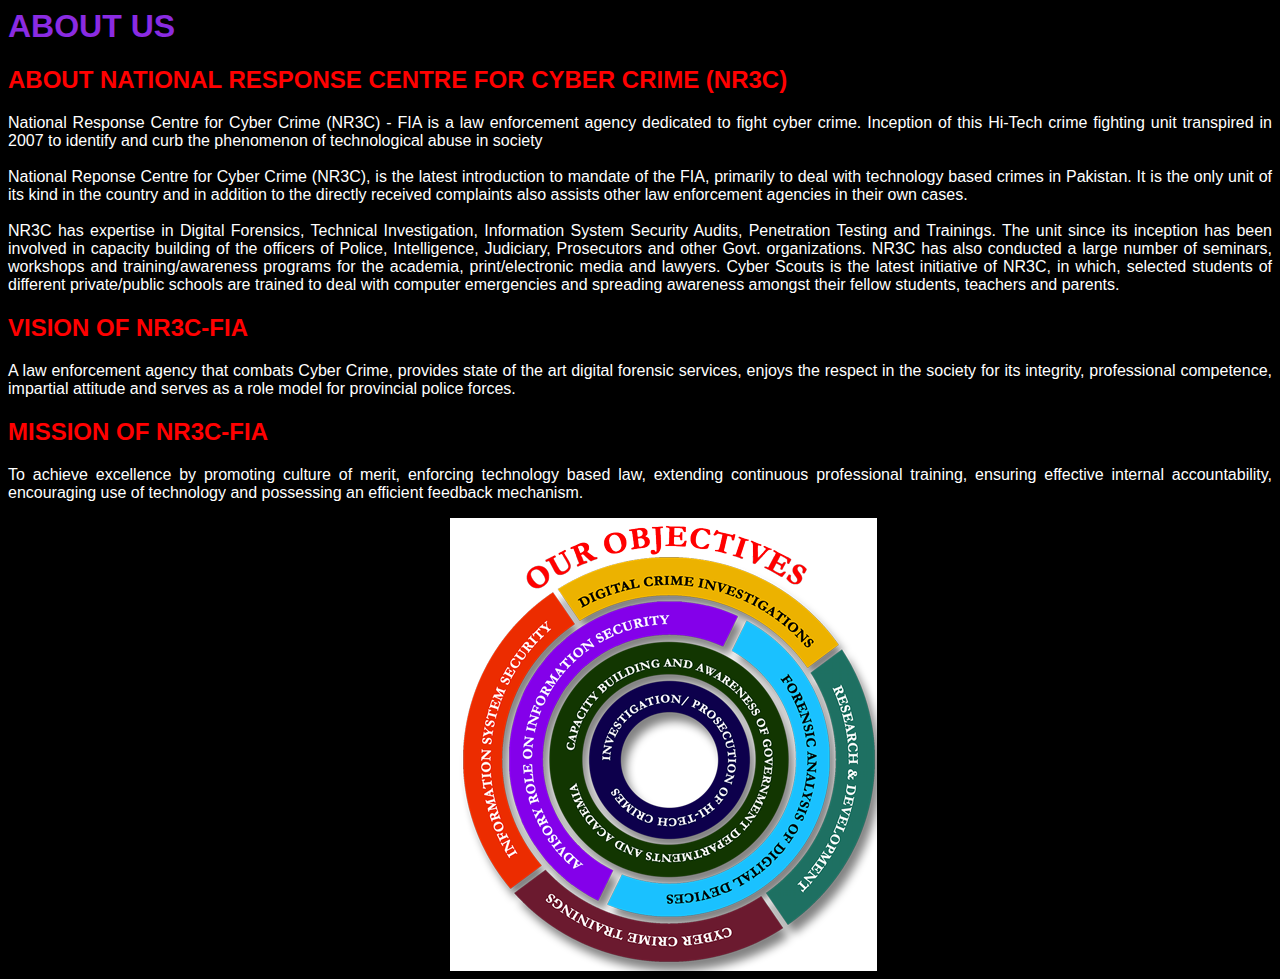
<file: about.html>
<html lang="en">
<head>
    <meta charset="UTF-8">
    <meta http-equiv="X-UA-Compatible" content="IE=edge">
    <meta name="viewport" content="width=device-width, initial-scale=1.0">
    <title>ABOUT US</title>
    <link rel="stylesheet" href="assets/CSS/about.css">
</head>
<body>
    <h1>ABOUT US</h1>
    <h2>ABOUT NATIONAL RESPONSE CENTRE FOR CYBER CRIME (NR3C)</h2>
    <p align="justify">National Response Centre for Cyber Crime (NR3C) - FIA is a law enforcement agency dedicated to fight cyber crime. Inception of this Hi-Tech crime fighting unit transpired in 2007 to identify and curb the phenomenon of technological abuse in society<br><br>

        National Reponse Centre for Cyber Crime (NR3C), is the latest introduction to mandate of the FIA, primarily to deal with technology based crimes in Pakistan. It is the only unit of its kind in the country and in addition to the directly received complaints also assists other law enforcement agencies in their own cases.<br><br>
        
        NR3C has expertise in Digital Forensics, Technical Investigation, Information System Security Audits, Penetration Testing and Trainings. The unit since its inception has been involved in capacity building of the officers of Police, Intelligence, Judiciary, Prosecutors and other Govt. organizations. NR3C has also conducted a large number of seminars, workshops and training/awareness programs for the academia, print/electronic media and lawyers. Cyber Scouts is the latest initiative of NR3C, in which, selected students of different private/public schools are trained to deal with computer emergencies and spreading awareness amongst their fellow students, teachers and parents.</p>
    <h2>VISION OF NR3C-FIA</h2>
    <p align="justify">A law enforcement agency that combats Cyber Crime, provides state of the art digital forensic services, enjoys the respect in the society for its integrity, professional competence, impartial attitude and serves as a role model for provincial police forces.</p>
    <h2>MISSION OF NR3C-FIA</h2>
    <p align="justify">To achieve excellence by promoting culture of merit, enforcing technology based law, extending continuous professional training, ensuring effective internal accountability, encouraging use of technology and possessing an efficient feedback mechanism.
    </p>
    <img src="assets/images/about.png">
</body>
</html>
</file>
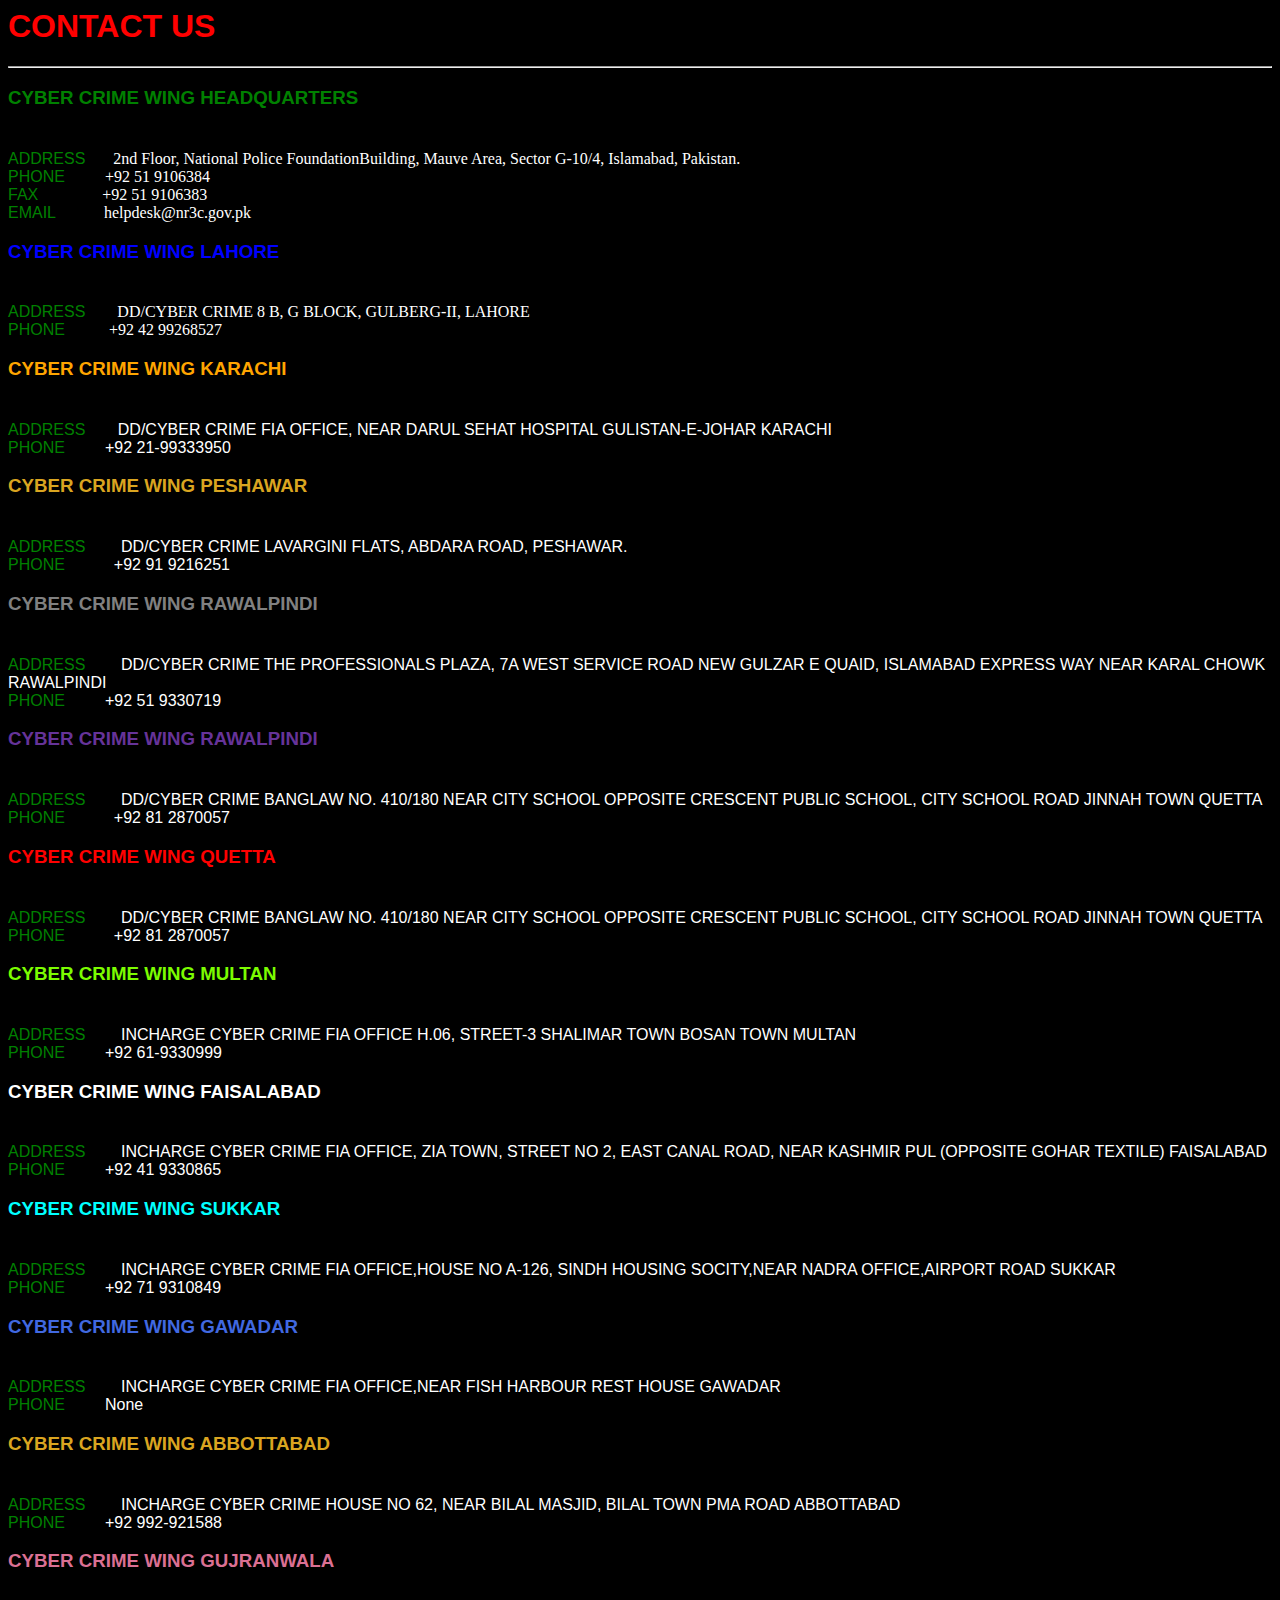
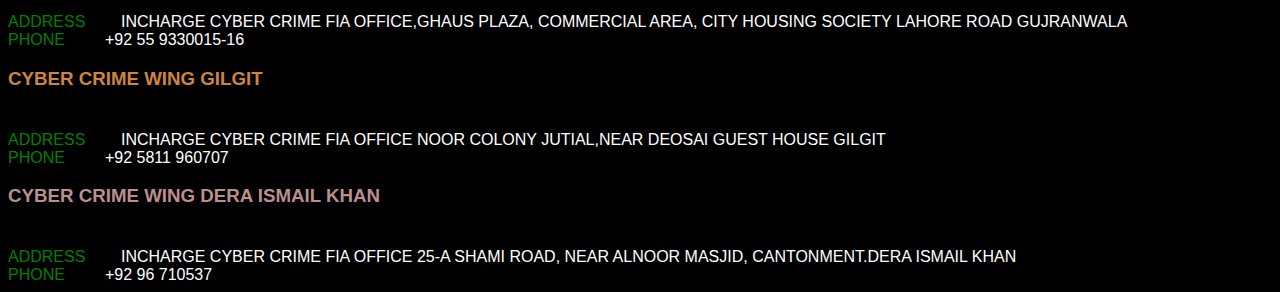
<file: contact us.html>
<html lang="en">
<head>
  <meta charset="UTF-8">
  <meta http-equiv="X-UA-Compatible" content="IE=edge">
  <meta name="viewport" content="width=device-width, initial-scale=1.0">
  <title>Document</title>
  <link rel="stylesheet" href="assets/CSS/contact.css">
</head>
<body>
  <h1>CONTACT US</h1>
  <hr>
  <h3 align="justify">
    CYBER CRIME WING HEADQUARTERS<br><br></h3>
    <p-2>ADDRESS</p-2>	&nbsp; &nbsp;&nbsp; &nbsp;<p-7>2nd Floor, National Police FoundationBuilding, Mauve Area, Sector G-10/4, Islamabad, Pakistan.<br></p-7>
    <p-4>PHONE</p-4>	&nbsp; &nbsp;&nbsp; &nbsp;&nbsp;&nbsp;&nbsp;<p-5>+92 51 9106384<br></p-5>
    <p-6>FAX</p-6>	&nbsp; &nbsp;&nbsp; &nbsp;&nbsp; &nbsp;&nbsp;&nbsp;&nbsp;&nbsp;&nbsp;&nbsp;<p-5>+92 51 9106383<br></p-5>
    <p-6>EMAIL</p-6> &nbsp; &nbsp;&nbsp; &nbsp;&nbsp;&nbsp;&nbsp;&nbsp;<p-7>	helpdesk@nr3c.gov.pk</p-7>
    <h3 class="heading" align="justify">CYBER CRIME WING LAHORE<br><br></h3>
    <p-2>ADDRESS</p-2>	&nbsp; &nbsp;&nbsp; &nbsp;<p-7>	DD/CYBER CRIME
      8 B, G BLOCK, GULBERG-II, LAHORE<br>
      <p-4>PHONE</p-4>	&nbsp; &nbsp;&nbsp; &nbsp;&nbsp;&nbsp;&nbsp;&nbsp;<p-5>+92 42 99268527<br></p-5>
      <h3 class="heading-1" align="justify">CYBER CRIME WING KARACHI<br><br></h3>
      <p-2>ADDRESS</p-2>	&nbsp; &nbsp;&nbsp; &nbsp;<p-3>		DD/CYBER CRIME FIA OFFICE, NEAR DARUL SEHAT HOSPITAL GULISTAN-E-JOHAR KARACHI<br>
        <p-4>PHONE</p-4>	&nbsp; &nbsp;&nbsp; &nbsp;&nbsp;	<p-5>+92 21-99333950<br></p-5>
        <h3 class="heading-2" align="justify">CYBER CRIME WING PESHAWAR<br><br></h3>
        <p-2>ADDRESS</p-2>	&nbsp; &nbsp;&nbsp; &nbsp;<p-3>			DD/CYBER CRIME LAVARGINI FLATS, ABDARA ROAD, PESHAWAR.<br>
          <p-4>PHONE</p-4>	&nbsp; &nbsp;&nbsp; &nbsp;&nbsp;&nbsp;&nbsp;		<p-5>+92 91 9216251<br></p-5>
          <h3 class="heading-3" align="justify">CYBER CRIME WING RAWALPINDI<br><br></h3>
          <p-2>ADDRESS</p-2>	&nbsp; &nbsp;&nbsp; &nbsp;<p-3>			DD/CYBER CRIME
            THE PROFESSIONALS PLAZA, 7A WEST SERVICE ROAD NEW GULZAR E QUAID, ISLAMABAD EXPRESS WAY NEAR KARAL CHOWK RAWALPINDI<br>
            <p-4>PHONE</p-4>	&nbsp; &nbsp;&nbsp; &nbsp;&nbsp;		<p-5>+92 51 9330719<br></p-5>
            <h3 class="heading-4" align="justify">CYBER CRIME WING RAWALPINDI<br><br></h3>
            <p-2>ADDRESS</p-2>	&nbsp; &nbsp;&nbsp; &nbsp;<p-3>			DD/CYBER CRIME
              BANGLAW NO. 410/180 NEAR CITY SCHOOL OPPOSITE CRESCENT PUBLIC SCHOOL, CITY SCHOOL ROAD JINNAH TOWN QUETTA<br>
              <p-4>PHONE</p-4>	&nbsp; &nbsp;&nbsp; &nbsp;&nbsp;&nbsp;&nbsp;		<p-5>+92 81 2870057<br></p-5>
              <h3 class="heading-5" align="justify">CYBER CRIME WING QUETTA<br><br></h3>
            <p-2>ADDRESS</p-2>	&nbsp; &nbsp;&nbsp; &nbsp;<p-3>				DD/CYBER CRIME
              BANGLAW NO. 410/180 NEAR CITY SCHOOL OPPOSITE CRESCENT PUBLIC SCHOOL, CITY SCHOOL ROAD JINNAH TOWN QUETTA<br>
              <p-4>PHONE</p-4>	&nbsp; &nbsp;&nbsp; &nbsp;&nbsp;&nbsp;&nbsp;		<p-5>+92 81 2870057<br></p-5>
              <h3 class="heading-6" align="justify">CYBER CRIME WING MULTAN<br><br></h3>
            <p-2>ADDRESS</p-2>	&nbsp; &nbsp;&nbsp; &nbsp;<p-3>					INCHARGE CYBER CRIME
              FIA OFFICE H.06, STREET-3 SHALIMAR TOWN BOSAN TOWN MULTAN<br>
              <p-4>PHONE</p-4>	&nbsp; &nbsp;&nbsp; &nbsp;&nbsp;			<p-5>+92 61-9330999<br></p-5>
              <h3 class="heading-7" align="justify">CYBER CRIME WING FAISALABAD<br><br></h3>
            <p-2>ADDRESS</p-2>	&nbsp; &nbsp;&nbsp; &nbsp;<p-3>						INCHARGE CYBER CRIME
              FIA OFFICE, ZIA TOWN, STREET NO 2, EAST CANAL ROAD, NEAR KASHMIR PUL (OPPOSITE GOHAR TEXTILE) FAISALABAD<br>
              <p-4>PHONE</p-4>	&nbsp; &nbsp;&nbsp; &nbsp;&nbsp;			<p-5>+92 41 9330865<br></p-5>
              <h3 class="heading-8" align="justify">CYBER CRIME WING SUKKAR<br><br></h3>
            <p-2>ADDRESS</p-2>	&nbsp; &nbsp;&nbsp; &nbsp;<p-3>							INCHARGE CYBER CRIME
              FIA OFFICE,HOUSE NO A-126, SINDH HOUSING SOCITY,NEAR NADRA OFFICE,AIRPORT ROAD SUKKAR<br>
              <p-4>PHONE</p-4>	&nbsp; &nbsp;&nbsp; &nbsp;&nbsp;			<p-5>+92 71 9310849<br></p-5>
              <h3 class="heading-9" align="justify">CYBER CRIME WING GAWADAR<br><br></h3>
            <p-2>ADDRESS</p-2>	&nbsp; &nbsp;&nbsp; &nbsp;<p-3>								INCHARGE CYBER CRIME
              FIA OFFICE,NEAR FISH HARBOUR REST HOUSE GAWADAR<br>
              <p-4>PHONE</p-4>	&nbsp; &nbsp;&nbsp; &nbsp;&nbsp;			<p-5>None<br></p-5>
              <h3 class="heading-10" align="justify">CYBER CRIME WING  ABBOTTABAD<br><br></h3>
            <p-2>ADDRESS</p-2>	&nbsp; &nbsp;&nbsp; &nbsp;<p-3>									INCHARGE CYBER CRIME
              HOUSE NO 62, NEAR BILAL MASJID, BILAL TOWN PMA ROAD ABBOTTABAD<br>
              <p-4>PHONE</p-4>	&nbsp; &nbsp;&nbsp; &nbsp;&nbsp;				<p-5>+92 992-921588<br></p-5>
              <h3 class="heading-11" align="justify">CYBER CRIME WING  GUJRANWALA<br><br></h3>
              <p-2>ADDRESS</p-2>	&nbsp; &nbsp;&nbsp; &nbsp;<p-3>									INCHARGE CYBER CRIME
                FIA OFFICE,GHAUS PLAZA, COMMERCIAL AREA, CITY HOUSING SOCIETY LAHORE ROAD GUJRANWALA<br>
                <p-4>PHONE</p-4>	&nbsp; &nbsp;&nbsp; &nbsp;&nbsp;			<p-5>	+92 55 9330015-16<br></p-5>
                <h3 class="heading-12" align="justify">CYBER CRIME WING   GILGIT<br><br></h3>
              <p-2>ADDRESS</p-2>	&nbsp; &nbsp;&nbsp; &nbsp;<p-3>									INCHARGE CYBER CRIME
                FIA OFFICE NOOR COLONY JUTIAL,NEAR DEOSAI GUEST HOUSE GILGIT<br>
                <p-4>PHONE</p-4>	&nbsp; &nbsp;&nbsp; &nbsp;&nbsp;					<p-5>+92 5811 960707<br></p-5>
                <h3 class="heading-13" align="justify">CYBER CRIME WING   DERA ISMAIL KHAN<br><br></h3>
              <p-2>ADDRESS</p-2>	&nbsp; &nbsp;&nbsp; &nbsp;<p-3>								INCHARGE CYBER CRIME
                FIA OFFICE 25-A SHAMI ROAD, NEAR ALNOOR MASJID, CANTONMENT.DERA ISMAIL KHAN<br>
                <p-4>PHONE</p-4>	&nbsp; &nbsp;&nbsp; &nbsp;&nbsp;					<p-5>+92 96 710537<br></p-5>
        
        
        
        
        
        
            </body>
</html>
</file>
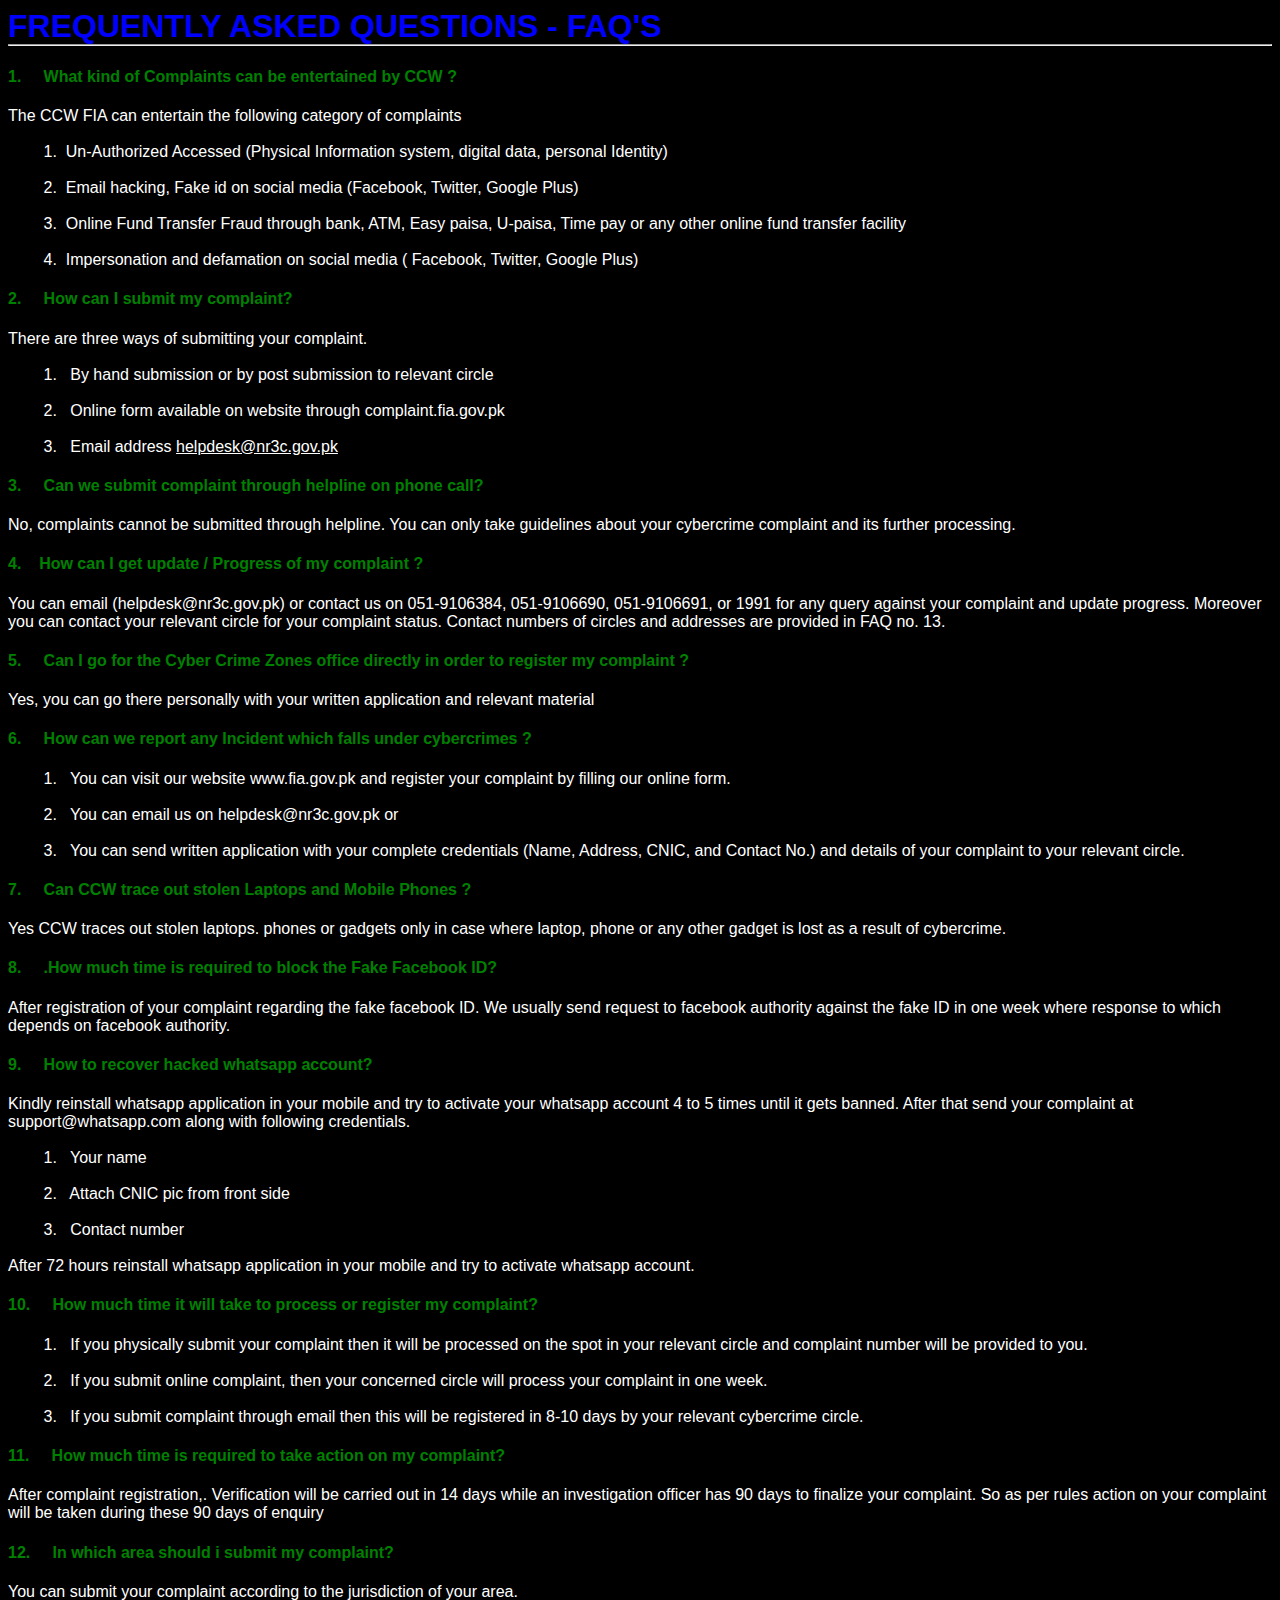
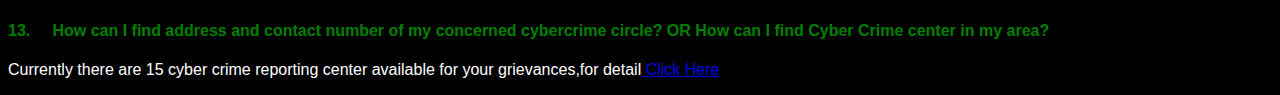
<file: FAQ.html>
<html lang="en">
<head>
    <meta charset="UTF-8">
    <meta http-equiv="X-UA-Compatible" content="IE=edge">
    <meta name="viewport" content="width=device-width, initial-scale=1.0">
    <title>FAQ</title>
    <link rel="stylesheet" href="assets/CSS/faq.css">
</head>
<body>
    <h1>FREQUENTLY ASKED QUESTIONS - FAQ'S</h1><hr>
    <h4>1. &nbsp; &nbsp; What kind of Complaints can be entertained by CCW ?</h4>
    <p>The CCW FIA can entertain the following category of complaints<br><br>

        &nbsp; &nbsp; &nbsp; &nbsp; 1. &nbsp;Un-Authorized Accessed (Physical Information system, digital data, personal Identity)<br><br>
        &nbsp; &nbsp; &nbsp; &nbsp; 2. &nbsp;Email hacking, Fake id on social media (Facebook, Twitter, Google Plus)<br><br>
        &nbsp; &nbsp; &nbsp; &nbsp; 3. &nbsp;Online Fund Transfer Fraud through bank, ATM, Easy paisa, U-paisa, Time pay or any other online fund transfer facility<br><br>
        &nbsp; &nbsp; &nbsp; &nbsp; 4. &nbsp;Impersonation and defamation on social media ( Facebook, Twitter, Google Plus)</p>
    <h4>2. &nbsp; &nbsp; How can I submit my complaint?</h4>
    <p>There are three ways of submitting your complaint.<br><br>

        &nbsp; &nbsp; &nbsp; &nbsp; 1.  &nbsp; By hand submission or by post submission to relevant circle<br><br>
        &nbsp; &nbsp; &nbsp; &nbsp; 2.  &nbsp; Online form available on website through complaint.fia.gov.pk<br><br>
        &nbsp; &nbsp; &nbsp; &nbsp; 3.  &nbsp; Email address <u>helpdesk@nr3c.gov.pk</u></p>
    <h4>3. &nbsp; &nbsp; Can we submit complaint through helpline on phone call?</h4>
    <p>No, complaints cannot be submitted through helpline. You can only take guidelines about your cybercrime complaint and its further processing.</p>
    <h4>4. &nbsp; &nbsp;How can I get update / Progress of my complaint ?</h4>
    <p>You can email (helpdesk@nr3c.gov.pk) or contact us on 051-9106384, 051-9106690, 051-9106691, or 1991 for any query against your complaint and update progress. Moreover you can contact your relevant circle for your complaint status. Contact numbers of circles and addresses are provided in FAQ no. 13.</p>
    <h4>5. &nbsp; &nbsp; Can I go for the Cyber Crime Zones office directly in order to register my complaint ?</h4>
    <p>Yes, you can go there personally with your written application and relevant material</p>
    <h4>6. &nbsp; &nbsp; How can we report any Incident which falls under cybercrimes ?</h4>
    <p>&nbsp; &nbsp; &nbsp; &nbsp; 1.  &nbsp; You can visit our website www.fia.gov.pk and register your complaint by filling our online form.<br><br>
        &nbsp; &nbsp; &nbsp; &nbsp; 2.  &nbsp; You can email us on helpdesk@nr3c.gov.pk or<br><br>
        &nbsp; &nbsp; &nbsp; &nbsp; 3.  &nbsp; You can send written application with your complete credentials (Name, Address, CNIC, and Contact No.) and details of your complaint to your relevant circle.
    </p>
    <h4>7. &nbsp; &nbsp; Can CCW trace out stolen Laptops and Mobile Phones ?</h4>
    <p>Yes CCW traces out stolen laptops. phones or gadgets only in case where laptop, phone or any other gadget is lost as a result of cybercrime.</p>
    <h4>8. &nbsp; &nbsp; .How much time is required to block the Fake Facebook ID?</h4>
    <p>After registration of your complaint regarding the fake facebook ID. We usually send request to facebook authority against the fake ID in one week where response to which depends on facebook authority.</p>
    <h4>9. &nbsp; &nbsp; How to recover hacked whatsapp account?</h4>
    <p>Kindly reinstall whatsapp application in your mobile and try to activate your whatsapp account 4 to 5 times until it gets banned. After that send your complaint at support@whatsapp.com along with following credentials.<br><br>
    &nbsp; &nbsp; &nbsp; &nbsp; 1.  &nbsp; Your name<br><br>
    &nbsp; &nbsp; &nbsp; &nbsp; 2.  &nbsp; Attach CNIC pic from front side<br><br>
    &nbsp; &nbsp; &nbsp; &nbsp; 3.  &nbsp; Contact number<br><br>
    After 72 hours reinstall whatsapp application in your mobile and try to activate whatsapp account.</p>
    <h4>10. &nbsp; &nbsp; How much time it will take to process or register my complaint?</h4>
    <p>&nbsp; &nbsp; &nbsp; &nbsp; 1.  &nbsp; If you physically submit your complaint then it will be processed on the spot in your relevant circle and complaint number will be provided to you.<br><br>
        &nbsp; &nbsp; &nbsp; &nbsp; 2.  &nbsp; If you submit online complaint, then your concerned circle will process your complaint in one week.<br><br>
        &nbsp; &nbsp; &nbsp; &nbsp; 3.  &nbsp; If you submit complaint through email then this will be registered in 8-10 days by your relevant cybercrime circle.</p>
    <h4>11. &nbsp; &nbsp; How much time is required to take action on my complaint?</h4>
    <p>After complaint registration,. Verification will be carried out in 14 days while an investigation officer has 90 days to finalize your complaint. So as per rules action on your complaint will be taken during these 90 days of enquiry</p>
    <h4>12. &nbsp; &nbsp; In which area should i submit my complaint?</h4>
    <p>You can submit your complaint according to the jurisdiction of your area.</p>
    <h4>13. &nbsp; &nbsp; How can I find address and contact number of my concerned cybercrime circle? OR How can I find Cyber Crime center in my area?</h4>
    <p>Currently there are 15 cyber crime reporting center available for your grievances,for detail<a href="https://nr3c.gov.pk/contact.html" target="_blank"> Click Here</a>

    </p>
</body>
</html>
</file>
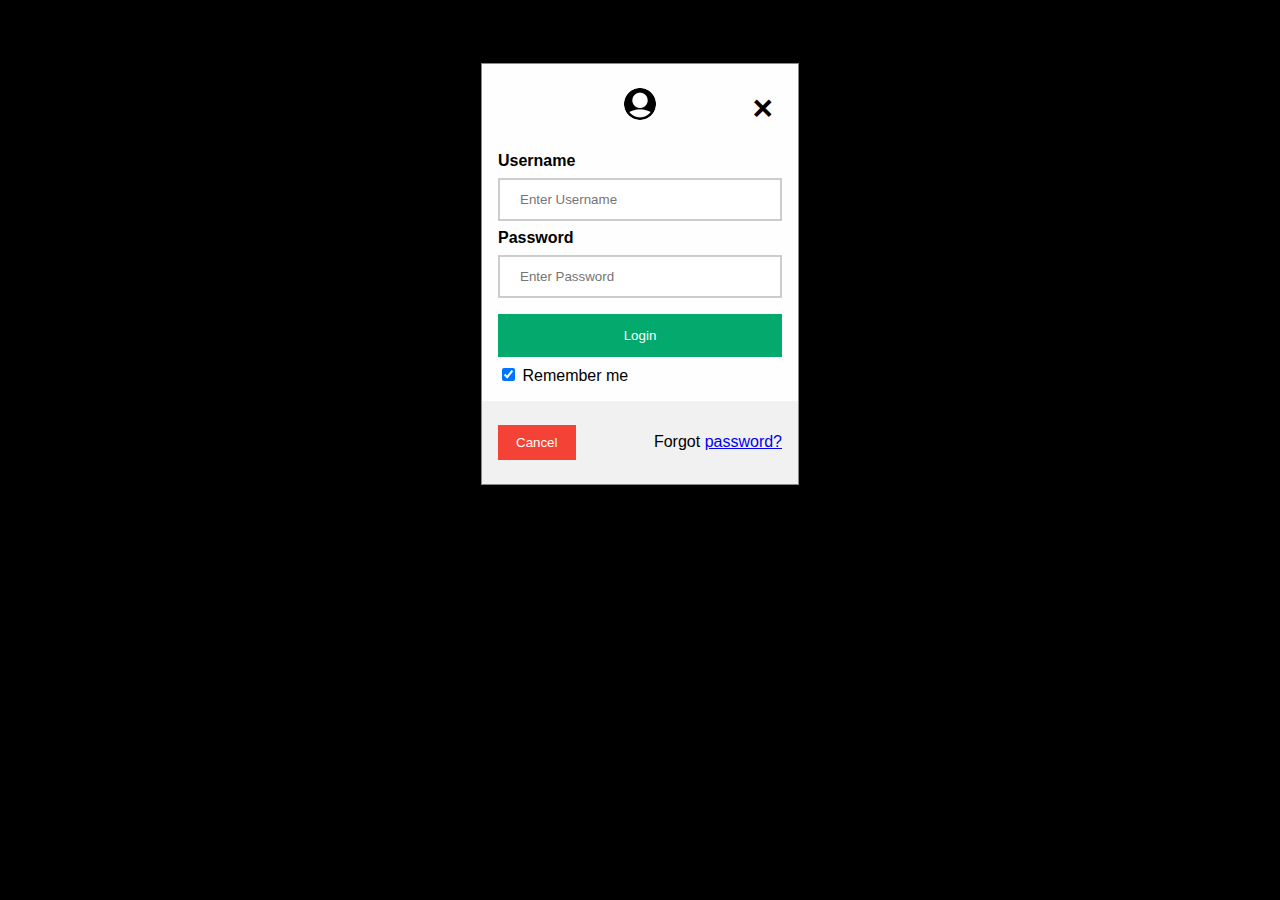
<file: login.html>
<!DOCTYPE html>
<html>
<head>
  <title>LOGIN</title>
<meta name="viewport" content="width=device-width, initial-scale=1">
<style>
body {font-family: Arial, Helvetica, sans-serif;
  background-color: black;
  background-size: cover;
}

/* Full-width input fields */
input[type=text], input[type=password] {
  width: 100%;
  padding: 12px 20px;
  margin: 8px 0;
  display: inline-block;
  border: 2px solid #ccc;
  box-sizing: border-box;
}


/* Set a style for all buttons */
button {
  background-color: #04AA6D;
  color: white;
  padding: 14px 20px;
  margin: 8px 0;
  border: none;
  cursor: pointer;
  width: 100%;
}

button:hover {
  opacity: 0.8;
}

/* Extra styles for the cancel button */
.cancelbtn {
  width: auto;
  padding: 10px 18px;
  background-color: #f44336;
}

/* Center the image and position the close button */
.imgcontainer {
  text-align: center;
  margin: 24px 0 12px 0;
  position: relative;
}

img.avatar {
  width: 10%;
  border-radius: 50%;
}

.container {
  padding: 16px;
}

span.psw {
  float: right;
  padding-top: 16px;
}

/* The Modal (background) */
.modal {
  display: none; /* Hidden by default */
  position: fixed; /* Stay in place */
  z-index: 1; /* Sit on top */
  left: 0;
  top: 0;
  width: 100%; /* Full width */
  height: 100%; /* Full height */
  overflow: auto; /* Enable scroll if needed */
  background-color: rgb(0,0,0); /* Fallback color */
  background-color: rgba(0,0,0,0.4); /* Black w/ opacity */
  padding-top: 60px;
}

/* Modal Content/Box */
.modal-content {
  background-color: #fefefe;
  margin: 5% auto 15% auto; /* 5% from the top, 15% from the bottom and centered */
  border: 1px solid #888;
  width: 25%; /* Could be more or less, depending on screen size */

}

/* The Close Button (x) */
.close {
  position: absolute;
  right: 25px;
  top: 0;
  color: #000;
  font-size: 35px;
  font-weight: bold;
}

.close:hover,
.close:focus {
  color: red;
  cursor: pointer;
}

/* Add Zoom Animation */
.animate {
  -webkit-animation: animatezoom 0.6s;
  animation: animatezoom 0.6s
}

@-webkit-keyframes animatezoom {
  from {-webkit-transform: scale(0)} 
  to {-webkit-transform: scale(1)}
}
  
@keyframes animatezoom {
  from {transform: scale(0)} 
  to {transform: scale(1)}
}

/* Change styles for span and cancel button on extra small screens */
@media screen and (max-width: 300px) {
  span.psw {
     display: block;
     float: none;
  }
  .cancelbtn {
     width: 100%;
  }
}
</style>
</head>
 
  <form class="modal-content animate" action="/action_page.php" method="post">
    <div class="imgcontainer">
      <span onclick="document.getElementById('id01').style.display='none'" class="close" title="Close Modal">&times;</span>
      <img src="assets/images/user.png" alt="Avatar" class="avatar">
    </div>

    <div class="container">
      <label for="uname"><b>Username</b></label>
      <input type="text" placeholder="Enter Username" name="uname" required>

      <label for="psw"><b>Password</b></label>
      <input type="password" placeholder="Enter Password" name="psw" required>
        
      <button type="submit" name="" value="Login" oncick="validate()">Login</button>
      
      <label>
        <input type="checkbox" checked="checked" name="remember"> Remember me
      </label>
    </div>

    <div class="container" style="background-color:#f1f1f1">
      <button type="button" onclick="document.getElementById('id01').style.display='none'" class="cancelbtn">Cancel</button>
      <span class="psw">Forgot <a href="#">password?</a></span>
    </div>
  </form>
</div>

<script>
// Get the modal
var modal = document.getElementById('id01');

// When the user clicks anywhere outside of the modal, close it
window.onclick = function(event) {
    if (event.target == modal) {
        modal.style.display = "none";
    }
}
</script>

</body>
</html>
</file>
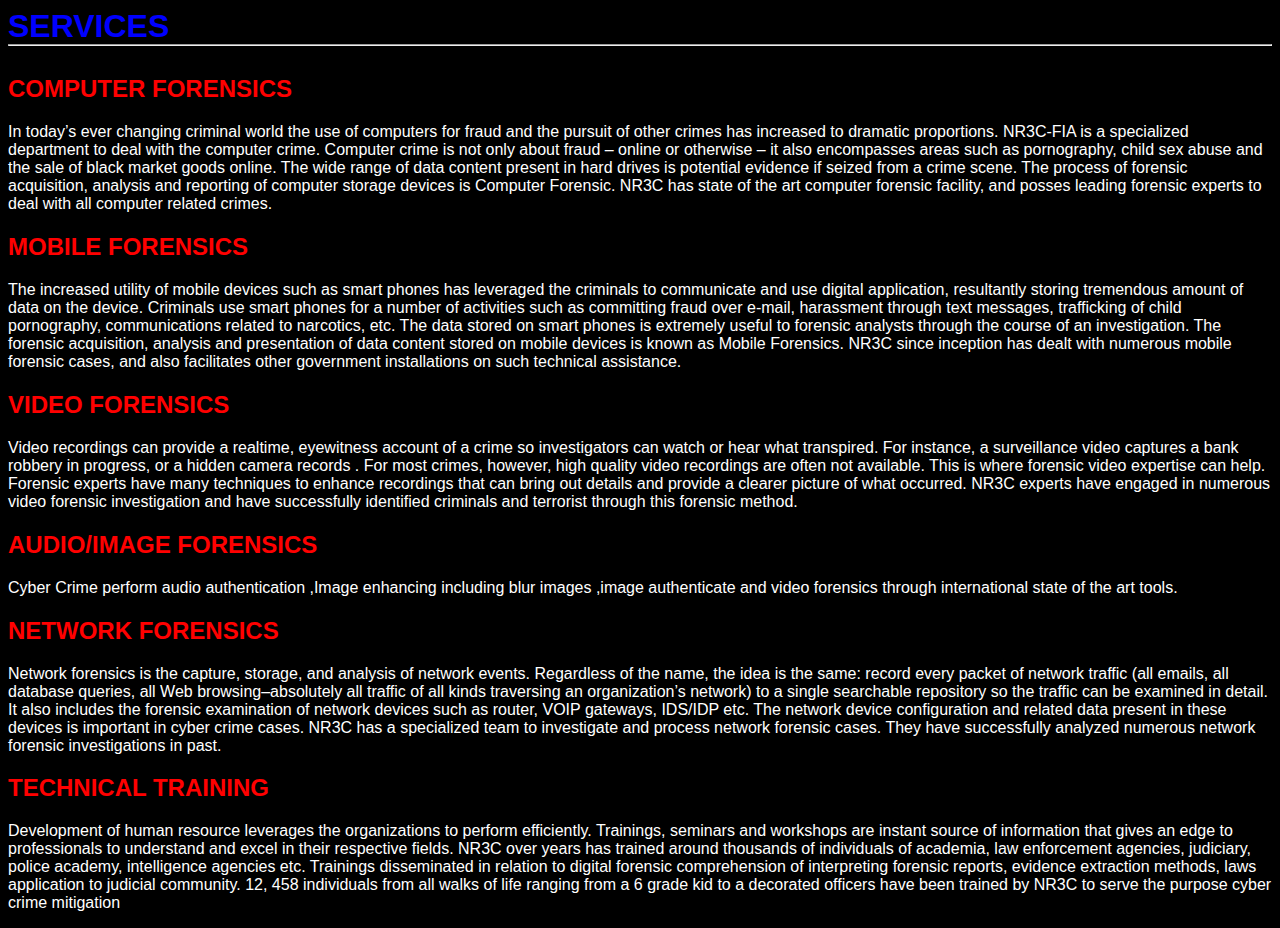
<file: service.html>
<html lang="en">
<head>
    <meta charset="UTF-8">
    <meta http-equiv="X-UA-Compatible" content="IE=edge">
    <meta name="viewport" content="width=device-width, initial-scale=1.0">
    <title>SERVICE</title>
    <link rel="stylesheet" href="assets/CSS/service.css">
</head>
<body>
    <h1>SERVICES</h1><hr>
    <br>
    <h2>COMPUTER FORENSICS</h2>
    <p>In today’s ever changing criminal world the use of computers for fraud and the pursuit of other crimes has increased to dramatic proportions. NR3C-FIA is a specialized department to deal with the computer crime. Computer crime is not only about fraud – online or otherwise – it also encompasses areas such as pornography, child sex abuse and the sale of black market goods online. The wide range of data content present in hard drives is potential evidence if seized from a crime scene. The process of forensic acquisition, analysis and reporting of computer storage devices is Computer Forensic. NR3C has state of the art computer forensic facility, and posses leading forensic experts to deal with all computer related crimes.</p>
    <h2>MOBILE FORENSICS</h2>
    <p>The increased utility of mobile devices such as smart phones has leveraged the criminals to communicate and use digital application, resultantly storing tremendous amount of data on the device. Criminals use smart phones for a number of activities such as committing fraud over e-mail, harassment through text messages, trafficking of child pornography, communications related to narcotics, etc. The data stored on smart phones is extremely useful to forensic analysts through the course of an investigation. The forensic acquisition, analysis and presentation of data content stored on mobile devices is known as Mobile Forensics. NR3C since inception has dealt with numerous mobile forensic cases, and also facilitates other government installations on such technical assistance.</p>
    <h2>VIDEO FORENSICS</h2>
    <p>Video recordings can provide a realtime, eyewitness account of a crime so investigators can watch or hear what transpired. For instance, a surveillance video captures a bank robbery in progress, or a hidden camera records . For most crimes, however, high quality video recordings are often not available. This is where forensic video expertise can help. Forensic experts have many techniques to enhance recordings that can bring out details and provide a clearer picture of what occurred. NR3C experts have engaged in numerous video forensic investigation and have successfully identified criminals and terrorist through this forensic method.</p>
    <h2>AUDIO/IMAGE FORENSICS</h2>
    <p>Cyber Crime perform audio authentication ,Image enhancing including blur images ,image authenticate and video forensics through international state of the art tools.</p>
    <h2>NETWORK FORENSICS</h2>
    <p>Network forensics is the capture, storage, and analysis of network events. Regardless of the name, the idea is the same: record every packet of network traffic (all emails, all database queries, all Web browsing–absolutely all traffic of all kinds traversing an organization’s network) to a single searchable repository so the traffic can be examined in detail. It also includes the forensic examination of network devices such as router, VOIP gateways, IDS/IDP etc. The network device configuration and related data present in these devices is important in cyber crime cases. NR3C has a specialized team to investigate and process network forensic cases. They have successfully analyzed numerous network forensic investigations in past.</p>
    <h2>TECHNICAL TRAINING</h2>
    <p>Development of human resource leverages the organizations to perform efficiently. Trainings, seminars and workshops are instant source of information that gives an edge to professionals to understand and excel in their respective fields. NR3C over years has trained around thousands of individuals of academia, law enforcement agencies, judiciary, police academy, intelligence agencies etc. Trainings disseminated in relation to digital forensic comprehension of interpreting forensic reports, evidence extraction methods, laws application to judicial community. 12, 458 individuals from all walks of life ranging from a 6 grade kid to a decorated officers have been trained by NR3C to serve the purpose cyber crime mitigation</p>
</body>
</html>
</file>
<file: assets/CSS/about.css>
body{
    background-color: black;
}
h1{
    color: blueviolet;
    font-family: "Century Gothic", "Trebuchet MS", Arial, Helvetica, sans-serif;
}
h2{
    font-family: "Century Gothic", "Trebuchet MS", Arial, Helvetica, sans-serif;
    color: red;
}
p{
    font-family: "Century Gothic", "Trebuchet MS", Arial, Helvetica, sans-serif;
    color: white;
}
img{
    margin-left: 35%;
}
</file>
<file: assets/CSS/contact.css>
body{
    background-color: black;
}
h1{
    color: red;
    font-family: "Century Gothic", "Trebuchet MS", Arial, Helvetica, sans-serif;
}
h3{
    font-family: "Century Gothic", "Trebuchet MS", Arial, Helvetica, sans-serif;
    color: green;
}
.heading{
    font-family: "Century Gothic", "Trebuchet MS", Arial, Helvetica, sans-serif;
    color: blue;
}
.heading-1{
    font-family: "Century Gothic", "Trebuchet MS", Arial, Helvetica, sans-serif;
    color: orange;
}
.heading-2{
    font-family: "Century Gothic", "Trebuchet MS", Arial, Helvetica, sans-serif;
    color: goldenrod;
}
.heading-3{
    font-family: "Century Gothic", "Trebuchet MS", Arial, Helvetica, sans-serif;
    color: gray;
}
.heading-4{
    font-family: "Century Gothic", "Trebuchet MS", Arial, Helvetica, sans-serif;
    color: rebeccapurple;
}
.heading-5{
    font-family: "Century Gothic", "Trebuchet MS", Arial, Helvetica, sans-serif;
    color: red;
}
.heading-6{
    font-family: "Century Gothic", "Trebuchet MS", Arial, Helvetica, sans-serif;
    color: lawngreen;
}
.heading-7{
    font-family: "Century Gothic", "Trebuchet MS", Arial, Helvetica, sans-serif;
    color: white;
}
.heading-8{
    font-family: "Century Gothic", "Trebuchet MS", Arial, Helvetica, sans-serif;
    color: aqua;
}
.heading-9{
    font-family: "Century Gothic", "Trebuchet MS", Arial, Helvetica, sans-serif;
    color: royalblue;
}
.heading-10{
    font-family: "Century Gothic", "Trebuchet MS", Arial, Helvetica, sans-serif;
    color: goldenrod;
}
.heading-11{
    font-family: "Century Gothic", "Trebuchet MS", Arial, Helvetica, sans-serif;
    color: palevioletred;
}
.heading-12{
    font-family: "Century Gothic", "Trebuchet MS", Arial, Helvetica, sans-serif;
    color: peru;
}
.heading-13{
    font-family: "Century Gothic", "Trebuchet MS", Arial, Helvetica, sans-serif;
    color: rosybrown;
}
p{
    color: green;
    font-family: "Century Gothic", "Trebuchet MS", Arial, Helvetica, sans-serif;
}
p-2,p-4,p-6{
    color: green;
    font-family: "Century Gothic", "Trebuchet MS", Arial, Helvetica, sans-serif;
}
p-3{
    font-family: "Century Gothic", "Trebuchet MS", Arial, Helvetica, sans-serif;
}
p-5,p-7{
    color: white;
}
</file>
<file: assets/CSS/faq.css>
body{
    background-color: black;
}
h1{
    color: blue;
    font-family: "Century Gothic", "Trebuchet MS", Arial, Helvetica, sans-serif;
}
h4{
    color: green;
    font-family: "Century Gothic", "Trebuchet MS", Arial, Helvetica, sans-serif;
}
p{
    color: white;
    font-family: "Century Gothic", "Trebuchet MS", Arial, Helvetica, sans-serif;
}
p:hover{
    color: red;
}
hr{
    margin-top: -22px;
}
</file>
<file: assets/CSS/service.css>
body{
    background-color: black;
}
h1{
    color: blue;
    font-family: "Century Gothic", "Trebuchet MS", Arial, Helvetica, sans-serif;
}
h2{
    color: red;
    font-family: "Century Gothic", "Trebuchet MS", Arial, Helvetica, sans-serif;
}
p{
    color: white;
    font-family: "Century Gothic", "Trebuchet MS", Arial, Helvetica, sans-serif;
}
p:hover{
    color: blue;
}
hr{
    margin-top: -22px;
    margin-bottom: -09px;
}
</file>
